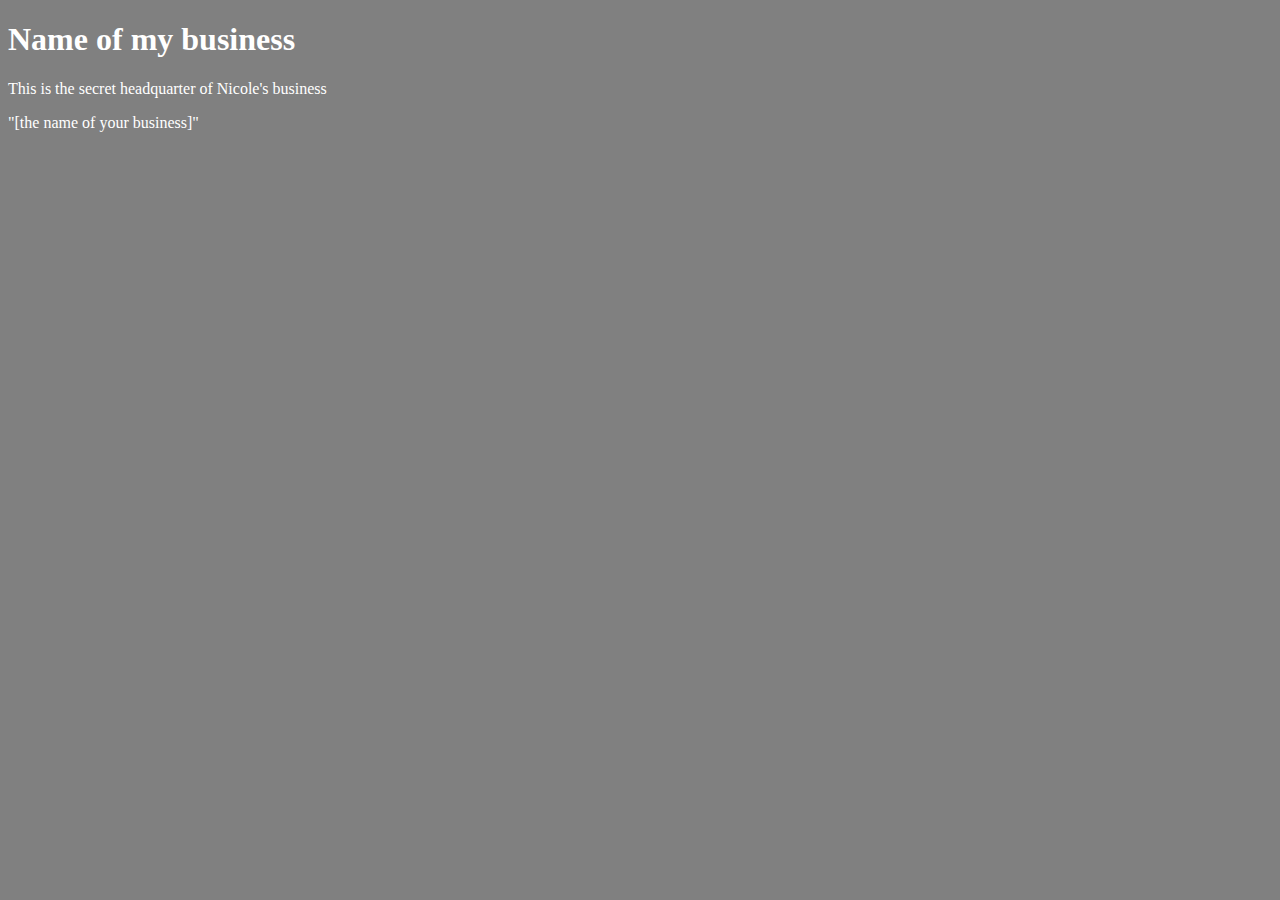
<file: unit_1/index.html>
<!DOCTYPE html>
<html>
<head>
	<title>This is my title</title>
	<link rel="stylesheet" type="text/css" href="css/style.css">
</head>
<body>
	<h1>Name of my business</h1>
	<p>This is the secret headquarter of Nicole's business</p>
	<p>"[the name of your business]"</p>
</body>
</html>
</file>
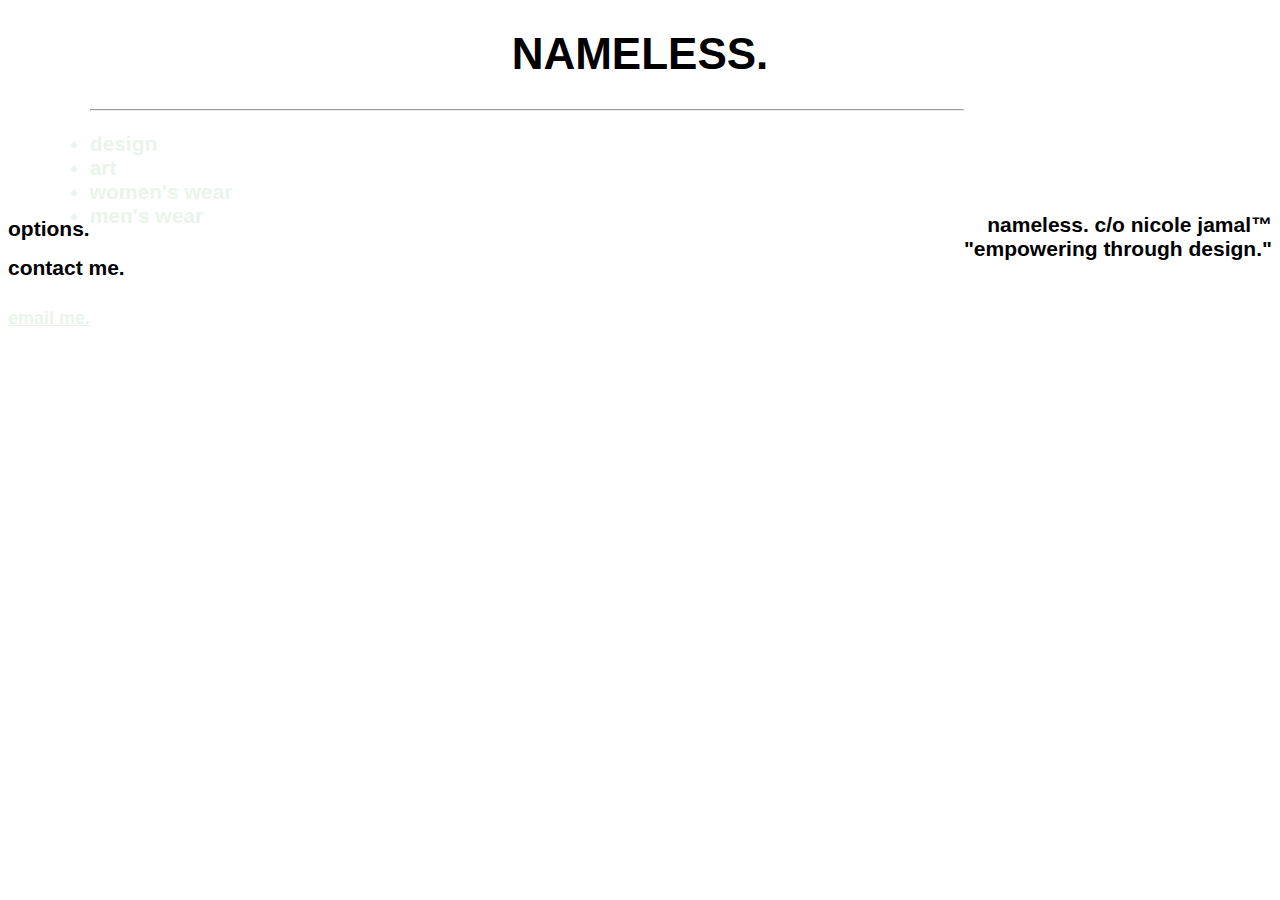
<file: unit_4/index.html>
<!DOCTYPE html>
<html>
<head>
	<title>nameless.</title>
	<link rel="stylesheet" type="text/css" href="css/style.css">
</head>
<body>
<background-image: url("https://static1.squarespace.com/static/56d1e1ed60b5e9ac212c0f8d/5a563d00e2c48304100d7b28/5a621f81e4966b941ac8212b/1516380034316/SNARKITECTURE+GUFRAM+BROKEN+MIRROR+NOAH+KALINA+03_edit.jpg?format=2500w")
	<header>
			<h1>nameless.</h1>
		<section class="page-header-logo">
			<h2>nameless. c/o NICOLE JAMAL™
				<br>
				"Empowering Through Design."
			</h2>
		</section>
		<section class="page-header-logo">
			<h3>options.</h3>
		</section>
		<hr>
	</header>
		<section class="menu">
				<ul>
					<li>design</li>
					<li>art</li>
					<li>women's wear</li>
					<li>men's wear</li>
				</ul>
		</section>
	<section footer id="footer">
		<h4>contact me.</h4>
		<a href="nameless.nj@gmail.com">Email me.</a>
	</section>
</body>
</html>
</file>
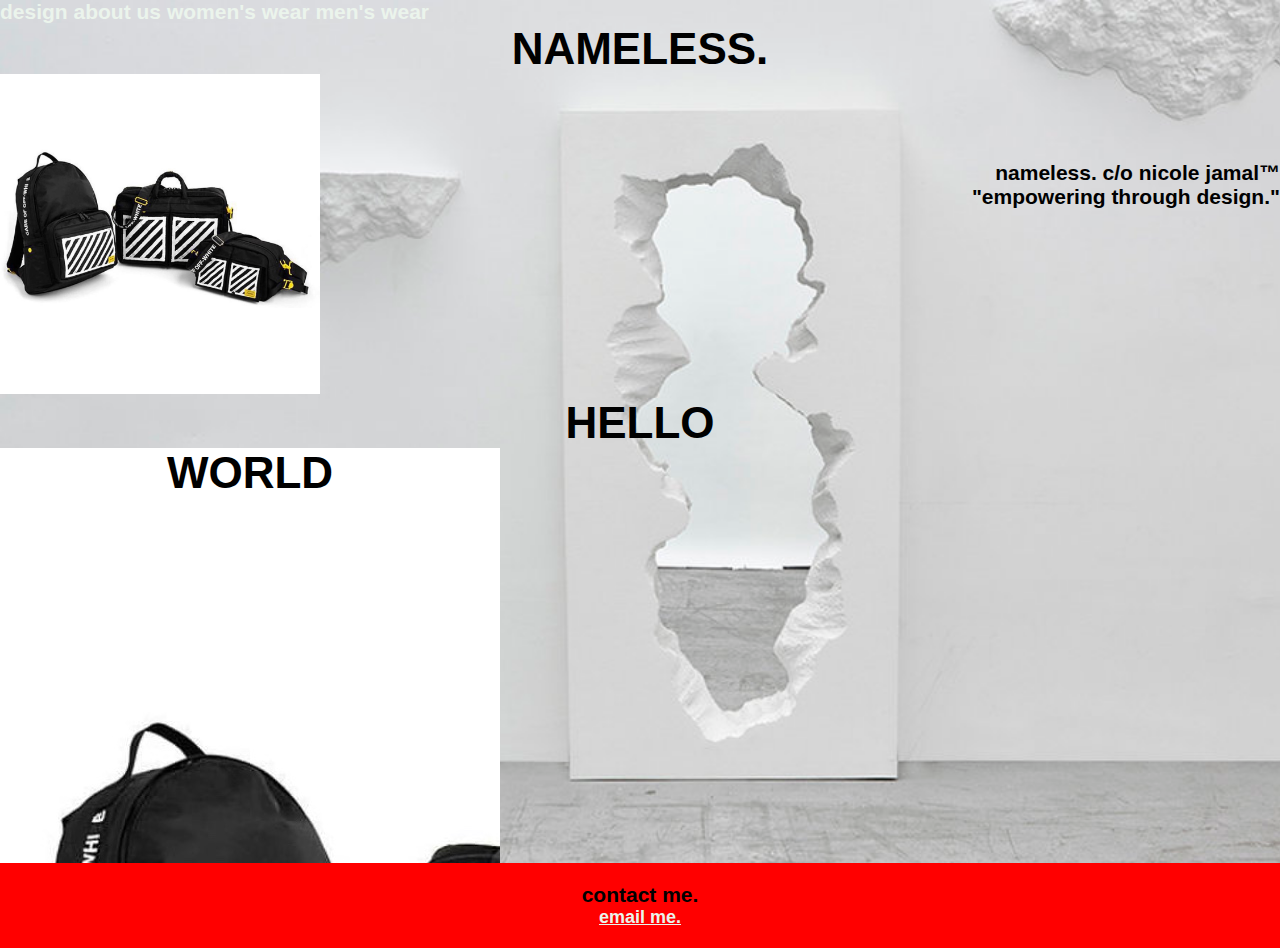
<file: unit_5/index.html>
<!DOCTYPE html>
<html>
<head>
	<title>nameless.</title>
	<link rel="stylesheet" type="text/css" href="css/style.css">
</head>
<body>
	<header>
		<div class="banner">
		</div>
		<nav>
		<ul>
			<li>design</li>
			<li>about us</li>
			<li>women's wear</li>
			<li>men's wear</li>
		</ul>
		</nav>
			<h1>nameless.</h1>
		<section class="page-header-logo">
			<h2>nameless. c/o NICOLE JAMAL™
				<br>
				"Empowering Through Design."
			</h2>
		</section>
	</header>
	<div class="container">
		<section class="left">
		</section>
		<section class="right">
		</section>
	</div>
	<img src="images/blackbags.jpg">
	<h1>hello</h1>
	<div class="bg-image">
		<h1>world</h1>
	</div>
	<footer>
		<h4>contact me.</h4>
		<a href="nameless.nj@gmail.com">Email me.</a>
	</section>
</footer>
</body>
</html>
</file>
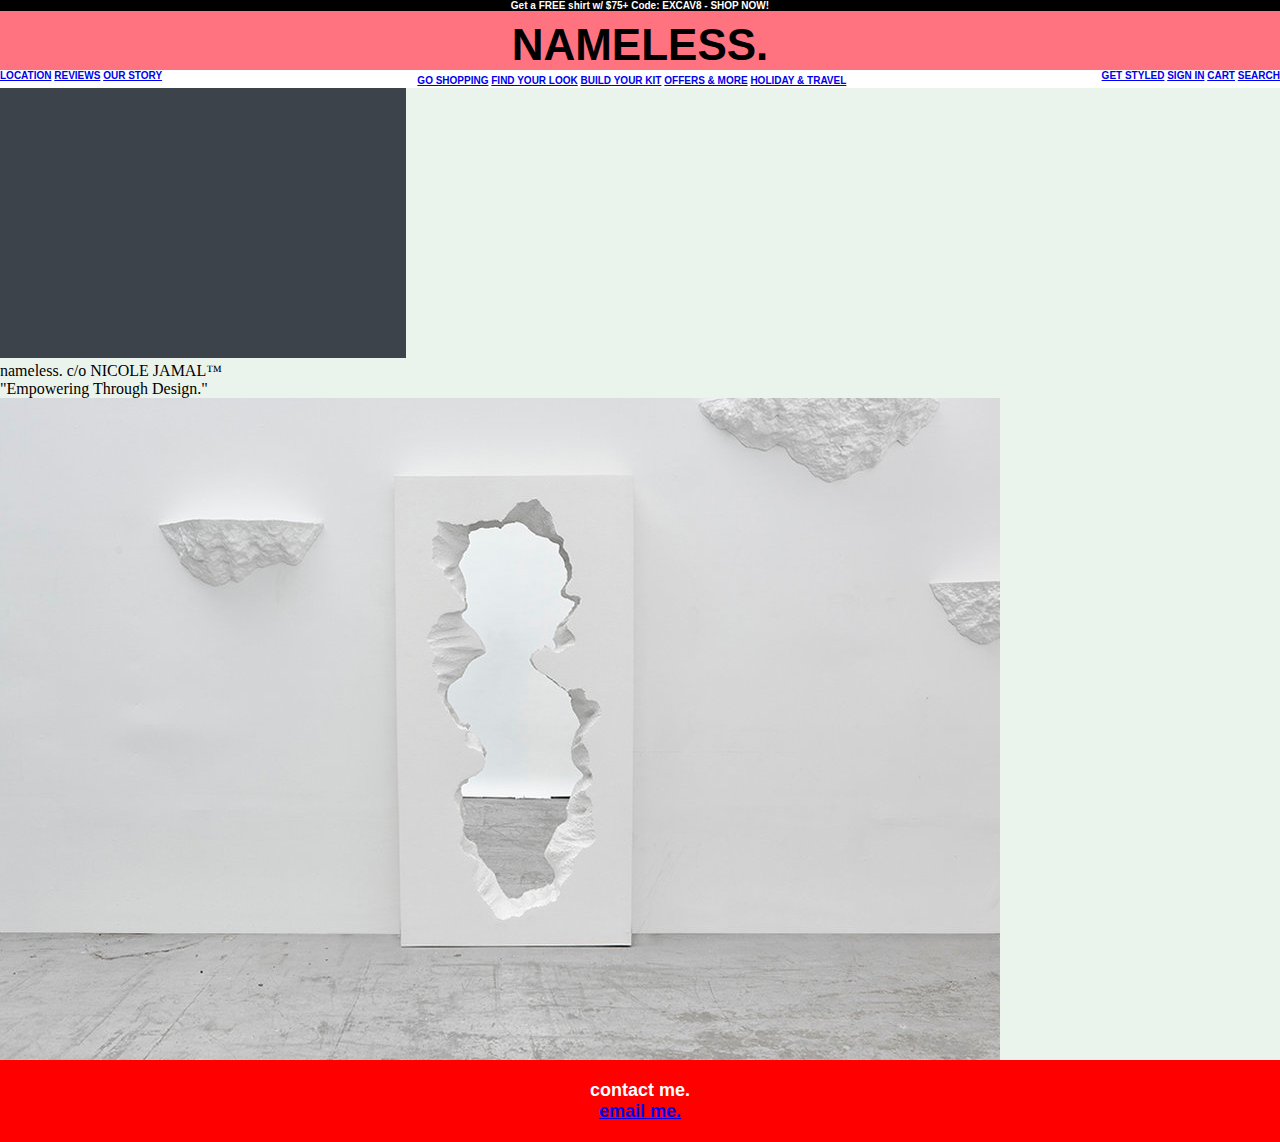
<file: unit_6/index.html>
<!DOCTYPE html>
<html>
<head>
	<title>nameless.</title>
	<link rel="stylesheet" type="text/css" href="css/style.css">
</head>
<body>
	<header>
		<div class="top-ad">
			<section id="promo1">
				<h1>Get a FREE shirt w/ $75+ Code: EXCAV8 - SHOP NOW!</h1>
			</section>
		</div>
		<div class="menu-banner-logo">
			<section id="logo" class="clearfix">
				<h2>nameless.</h2>
			</section>
			<section id="menu-banner-navigation" class="clearfix">
				<nav class="menuleft">
					<a href="https://www.benefitcosmetics.com/us/en/find-a-store">location</a>
					<a href="https://prosehair.com/reviews">reviews</a>
					<a href="https://prosehair.com/about">our story</a>
				</nav>
				<nav class="menuright">
					<a href="https://prosehair.com/consultation">get styled</a>
					<a href="https://prosehair.com/account/signin">sign in</a>
					<a href="https://www.benefitcosmetics.com/us/en/cart">cart</a>
					<a href="https://www.benefitcosmetics.com/us/en/search/results?query=brow%20kits">search</a>
				</nav>
			</section>
		</div>
	</header>
	<div class="main-menu">
		<section id="main-menu-shop" class="clearfix">
			<a href="https://www.benefitcosmetics.com/us/en/shop-makeup">go shopping</a>
			<a href="https://www.benefitcosmetics.com/us/en/brows">find your look</a>
			<a href="https://www.benefitcosmetics.com/us/en/custom-makeup-kits">build your kit</a>
			<a href="https://www.benefitcosmetics.com/us/en/offers">offers & more</a>
			<a href="https://www.benefitcosmetics.com/us/en/holiday">holiday & travel</a>
		</section>
	</div>
	<section class="clearfix">
		<div class="two-columns">
			<img src="images/graycolor.jpg">
				<p>nameless. c/o NICOLE JAMAL™
					<br>
					"Empowering Through Design."
				</p>
		</div>
		<div class="two-columns">
			<img src="images/mirror6.jpg">
				<p>testing 
					<br>
					yo!
					<br>
				</p>
			</div>
		</section>
	</div>
	<h1>hello</h1>
	<footer>
		<section>
			<h4>contact me.</h4>
			<a href="nameless.nj@gmail.com">Email me.</a>
		</section>
	</footer>
</body>
</html>
</file>
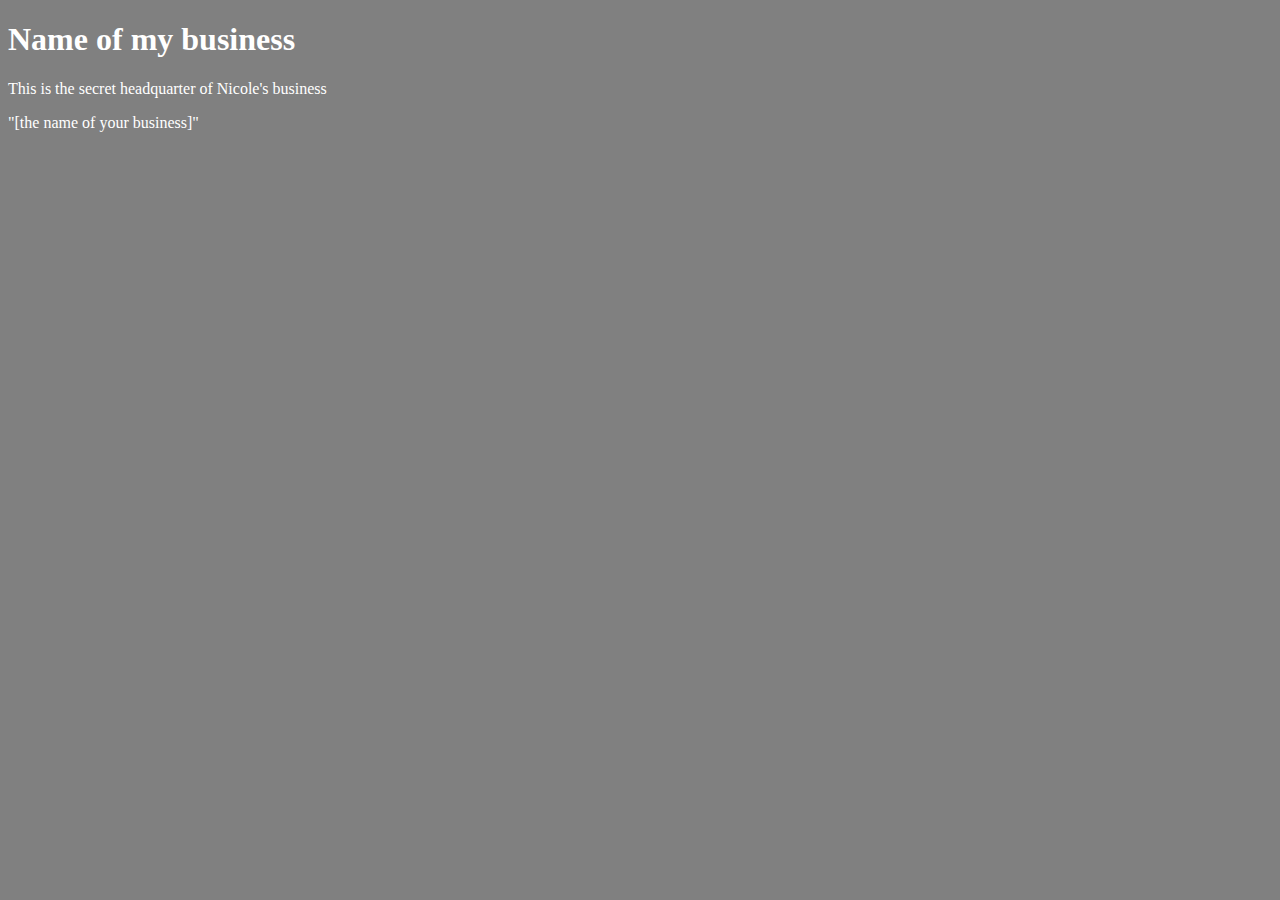
<file: unit_1/index2.html>
<!DOCTYPE html>
<html>
<head>
	<title></title>
	<link rel="stylesheet" type="text/css" href="css/style.css">
</head>
<body>
	<h1>Name of my business</h1>
	<p>This is the secret headquarter of Nicole's business</p>
	<p>"[the name of your business]"</p>
</body>
</html>
</file>
<file: unit_1/css/style.css>
body {
	background-color: grey;
}

h1, p {
	color: white;
}

<link rel="stylesheet" type="text/css" href="css/style.css">
</file>
<file: unit_4/css/style.css>
h1 {
	color: #000;
	font-family: Helvetica;
	font-size:44px;
	font-weight: bold;
	text-align: center;
	text-transform: uppercase;
}

h2 {
	color: #000;
	font-size: 21px;
	font-weight: bold;
	text-align: right; 
	margin: 0
		margin-top: 0px;
		margin-right: 0px;
		margin-bottom: 0px;
		margin-left: 0px;
	float: right;
	padding-top: 87px;
	font-family: Helevetica, Arial;
	text-transform: lowercase;
}

h3 {
	color: #000;
	font-size: 21px;
	font-weight: bold;
	text-align: left; 
	margin: 0
		margin-top: 0px;
		margin-right: 0px;
		margin-bottom: 0px;
		margin-left: 0px;
	float: left;
	padding-top: 87px;
	font-family: Helevetica, Arial;
	text-transform: lowercase;
}

.footer {
	color: #000;
	font-size: 18px;
	font-weight: bold;
	text-align: left; 
	font-family: Helevetica, Arial;
	text-transform: lowercase;
	padding-bottom: 20px;
	padding-left: 20px;
	padding-right: 20px;
	padding-top; 20px;
}

h4 {
	color: #000;
	font-size: 21px;
	font-family: Helevetica, Arial;
	font-weight: bold;
	text-align: left; 
	text-transform: lowercase;
}

a {
	color: #EBF4EC;
	font-size: 18px;
	font-family: Helevetica, Arial;
	font-weight: bold;
	text-align: left; 
	text-transform: lowercase;
}

ul {
	color: #EBF4EC;
	font-size: 21px;
	font-family: Helevetica, Arial;
	font-weight: bold;
	text-align: left; 
	text-transform: lowercase;
}
}
</file>
<file: unit_5/css/style.css>
*{ 
margin: 0;
padding: 0;
box-sizing: border-box;
}

body {
	background-image: url(../images/brokenmirror.jpg);
	background-repeat: no-repeat;
	background-size: cover;
	position: relative;
}

h1 {
	color: #000;
	font-family: Helvetica;
	font-size:44px;
	font-weight: bold;
	text-align: center;
	text-transform: uppercase;
}

h2 {
	color: #000;
	font-size: 21px;
	font-weight: bold;
	text-align: right; 
	float: right;
	padding-top: 87px;
	font-family: Helevetica, Arial;
	text-transform: lowercase;
}

h3 {
	color: #000;
	font-size: 21px;
	font-weight: bold;
	float: left;
	padding-top: 87px;
	font-family: Helevetica, Arial;
	text-transform: lowercase;
}

h4 {
	color: #000;
	font-size: 21px;
	font-family: Helevetica, Arial;
	font-weight: bold;
	text-transform: lowercase;
}

a {
	color: #EBF4EC;
	font-size: 18px;
	font-family: Helevetica, Arial;
	font-weight: bold;
	text-transform: lowercase;
}

ul {
	color: #EBF4EC;
	font-size: 21px;
	font-family: Helevetica, Arial;
	font-weight: bold;
	text-transform: lowercase;
}

li {
	display: inline-block;
}

footer {
	color: #000;
	font-size: 18px;
	font-weight: bold; 
	font-family: Helevetica, Arial;
	text-transform: lowercase;
	padding-bottom: 20px;
	padding-left: 20px;
	padding-right: 20px;
	padding-top: 20px;
	position: absolute;
    left: 0;
    bottom: 0;
    width: 100%;
    background-color: red;
    color: white;
    text-align: center;
}

img {
	width: 25%;
}

.bg-image {
	background: url('../images/blackbags.jpg');
	height:500px;
	width: 500px;
}
</file>
<file: unit_6/css/style.css>
*{ 
margin: 0;
padding: 0;
box-sizing: border-box;
}

body{
	background-color: #EBF4EC;
	background-repeat: no-repeat;
	background-size: cover;
	position: relative;
}

header {
	
}

.top-ad {
	background-color: black;
	width: 100%;
	position: absolute;
}

#promo1 {
	color: white;
	font-family: "Proxima Nova",Helevetica,Arial,sans-serif;
	font-size: 5px;
	font-weight: bold;
	text-align: center;
}

.menu-banner-logo {
	background-color: #ff7380;
	
}

#logo {
	color: #000;
	font-family: Helvetica;
	font-size:44px;
	font-weight: bold;
	text-align: center;
	text-transform: uppercase;
}

.menu-banner-navigation {
	display:inline-block;
	
}

.menuleft {
	float: left;
	color: #444;
	font-size: 10px;
	font-family: "Proxima Nova",Helevetica,Arial,sans-serif;
	font-weight: bold;
	text-transform: uppercase;
	display:inline-block;

}

.menuright {
	float: right;
	color: #444;
	font-size: 10px;
	font-family: "Proxima Nova",Helevetica,Arial,sans-serif;
	font-weight: bold;
	text-transform: uppercase;
	display:inline-block;

}

.main-menu {
	background-color: white;
	text-align: center;
	width: 100%;

}

#main-menu-shop {
	color: #444;
	text-align: center;
	font-size: 10px;
	font-family: "Proxima Nova",Helevetica,Arial,sans-serif;
	font-weight: bold;
	text-transform: uppercase;
	display:inline-block;
}

.two-column {
	background-color: black;
	background-size: contain;
	width: 100%;
	text-align: center;
    padding: 0;
    margin: 0;
    box-sizing: contain;
}

#right {
	position: absolute;
	content: url(../images/mirror6.jpg);
	border: 1px black solid;
    padding: 20px;
    float: right;   
    width: 25%;

}

#left {
	position: absolute;
	content: url(../images/graycolor.jpg);
	background-color: violet;
    border: 1px black solid;
    padding: 20px;
    float: left;
    width: 75%;
}

.clearfix:after {
    visibility: hidden;
    display: block;
    font-size: 0;
    clear: both;
    height: 0;
}

.container2 {
	color: blue;
	height:500px;
	width: 500px;
	padding: ;

}

.about {

}

a {

}

h1 {

}

h2{
	color: #000;
	font-family: Helvetica;
	font-size:44px;
	font-weight: bold;
	text-align: center;
	text-transform: uppercase;
	padding: 20px 0 0 0;
}

h3 {

}

h4 {

}

h5 {

}

footer {
	color: #000;
	font-size: 18px;
	font-weight: bold; 
	font-family: Helevetica, Arial;
	text-transform: lowercase;
	padding-bottom: 20px;
	padding-left: 20px;
	padding-right: 20px;
	padding-top: 20px;
	position: absolute;
    left: 0;
    bottom: 0;
    width: 100%;
    background-color: red;
    color: white;
    text-align: center;
    clear: both;
}
</file>
